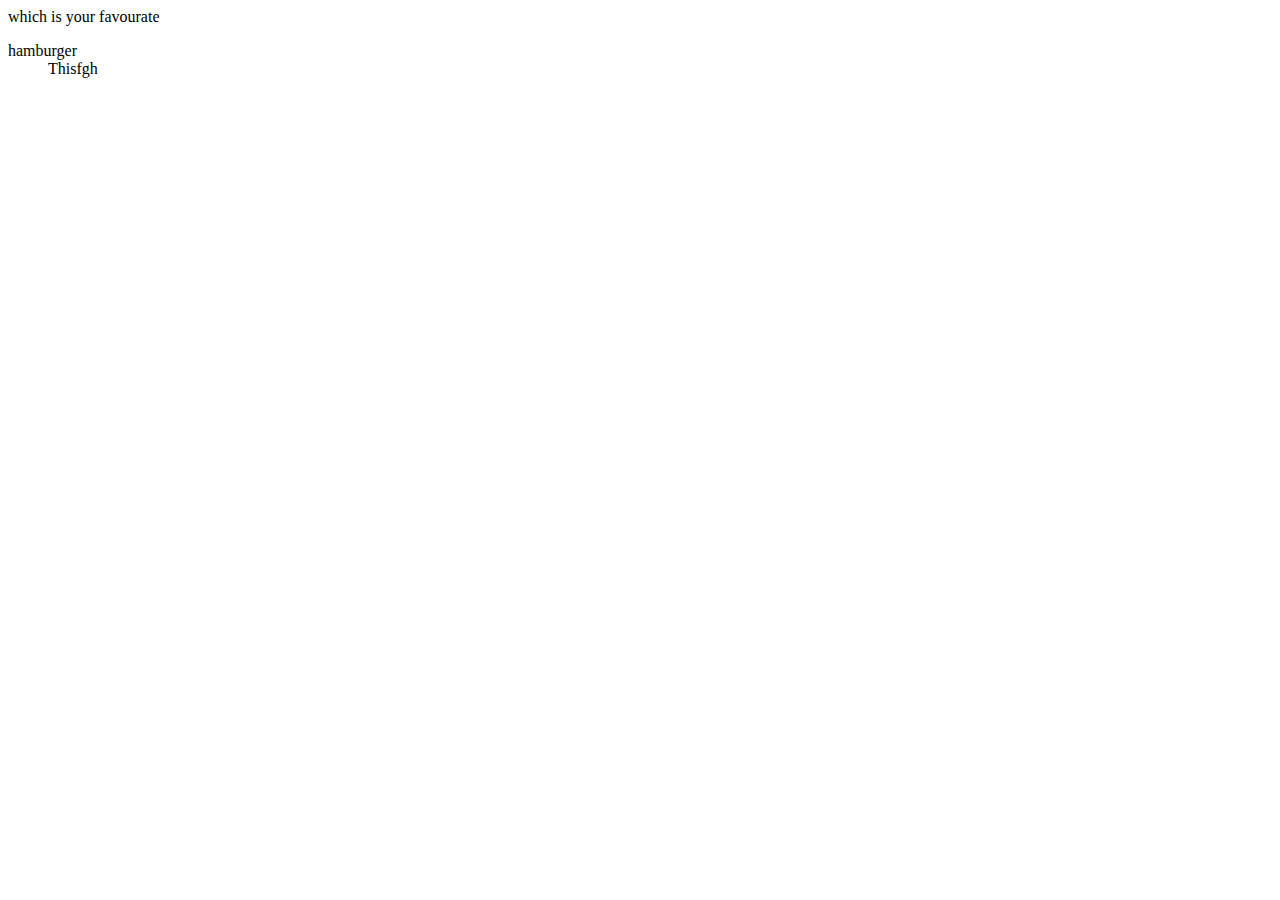
<file: index.html>
<!DOCTYPE html>
<html lang="en">
<head>
    <meta charset="UTF-8">
    <meta name="viewport" content="width=device-width, initial-scale=1.0">
    <title>Document</title>
</head>
<body>
   <!-- drop-down list
    <label for="">select your gender</label>
    <select>
        <option disabled value="">----</option>
        <option value="">Male</option>
        <option value="">Female</option>
        <option value="">others</option>
    </select> -->

    <!-- descriptive list -->
     <label for="">which is your favourate</label>
     <dl>
        <dt>hamburger</dt>
        <dd>Thisfgh</dd>
     </dl>

     <dl>
        <dt></dt>
     </dl>
</body>
</html>
</file>
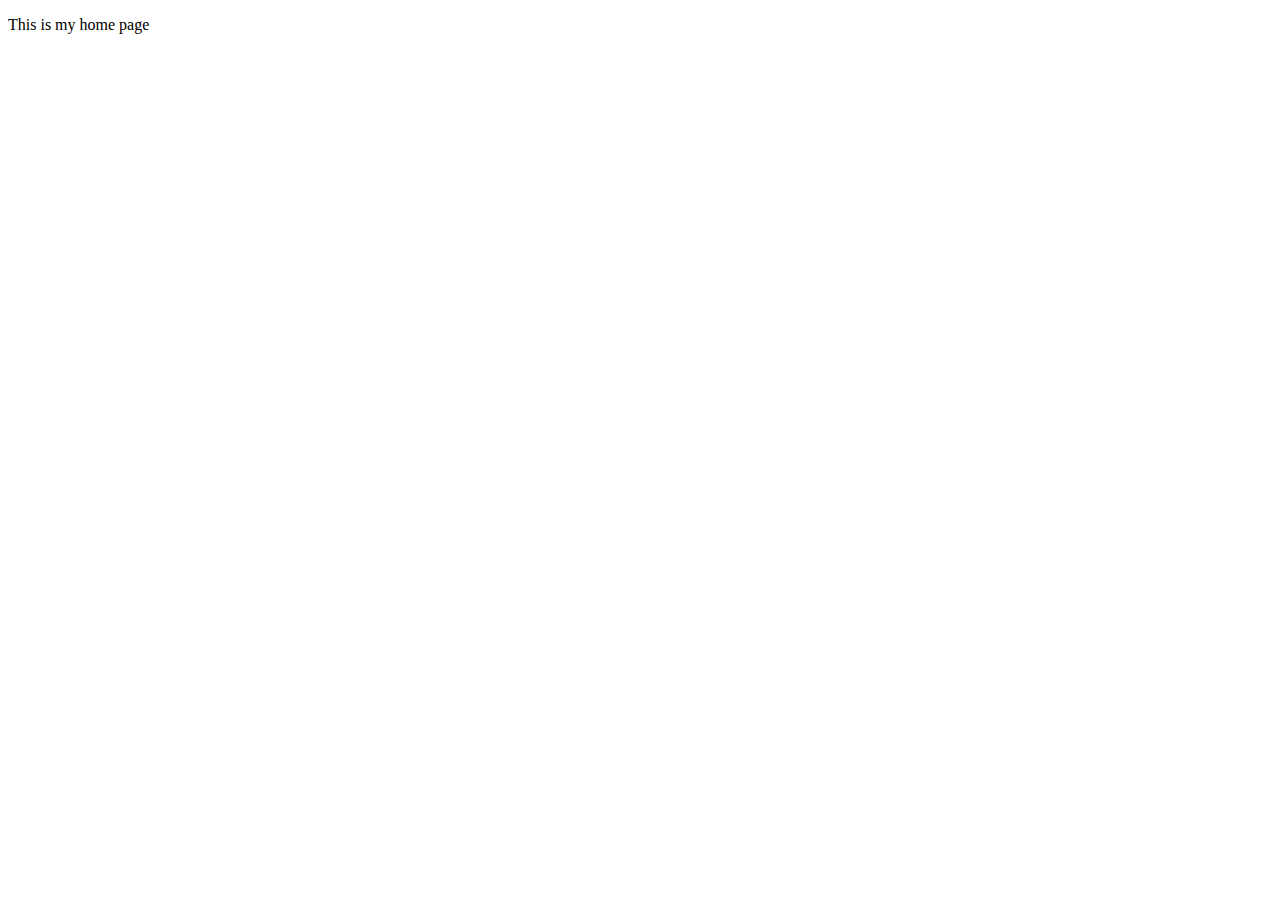
<file: home.html>
<!DOCTYPE html>
<html lang="en">
<head>
    <meta charset="UTF-8">
    <meta name="viewport" content="width=device-width, initial-scale=1.0">
    <title>Document</title>
</head>
<body>
    <p>This is my home page </p>
</body>
</html>
</file>
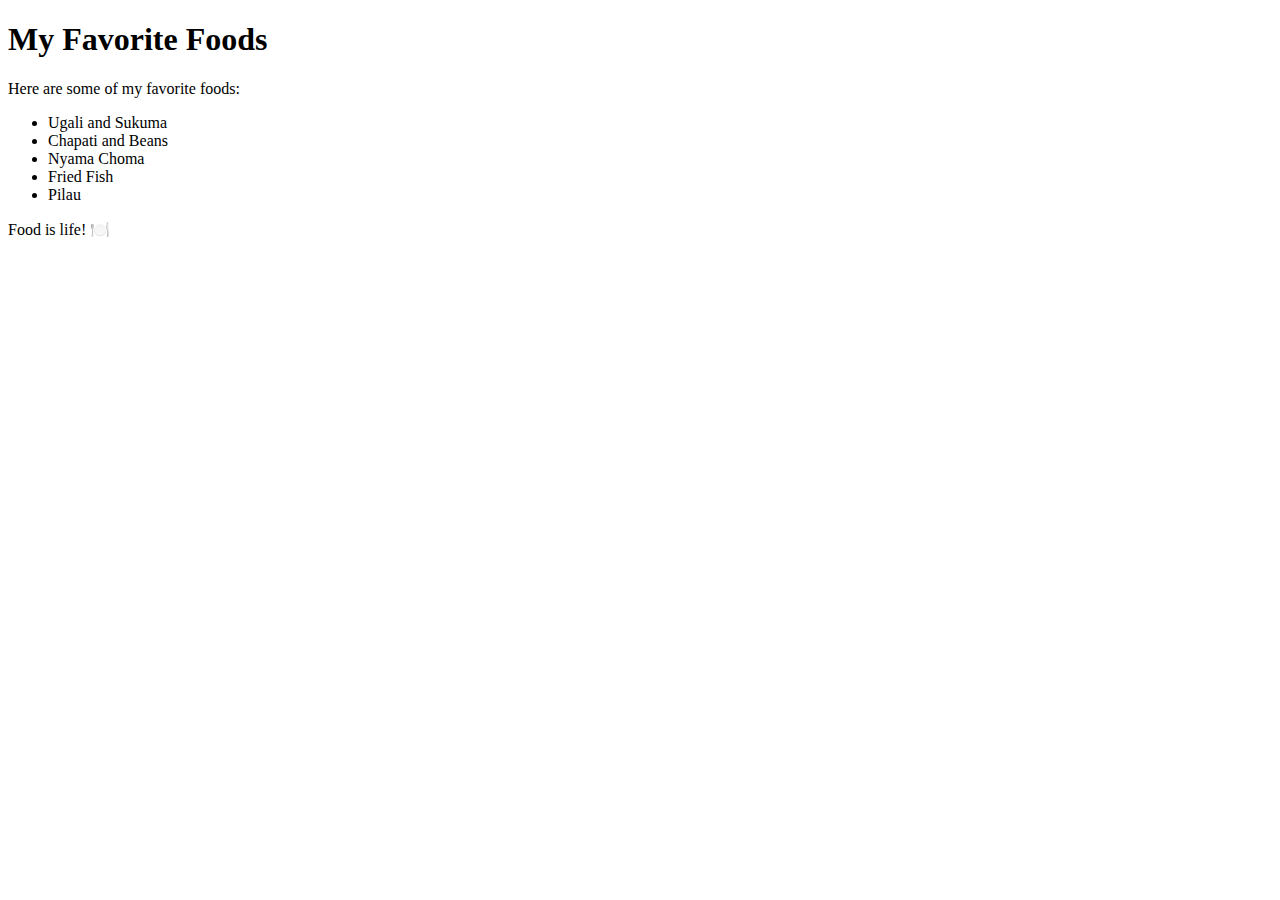
<file: new.html>
<!DOCTYPE html>
<html lang="en">
<head>
  <meta charset="UTF-8">
  <title>My Favorite Foods</title>
</head>
<body>
  <h1>My Favorite Foods</h1>
  <p>Here are some of my favorite foods:</p>

  <ul>
    <li>Ugali and Sukuma</li>
    <li>Chapati and Beans</li>
    <li>Nyama Choma</li>
    <li>Fried Fish</li>
    <li>Pilau</li>
  </ul>

  <p>Food is life! 🍽️</p>
</body>
</html>
</file>
